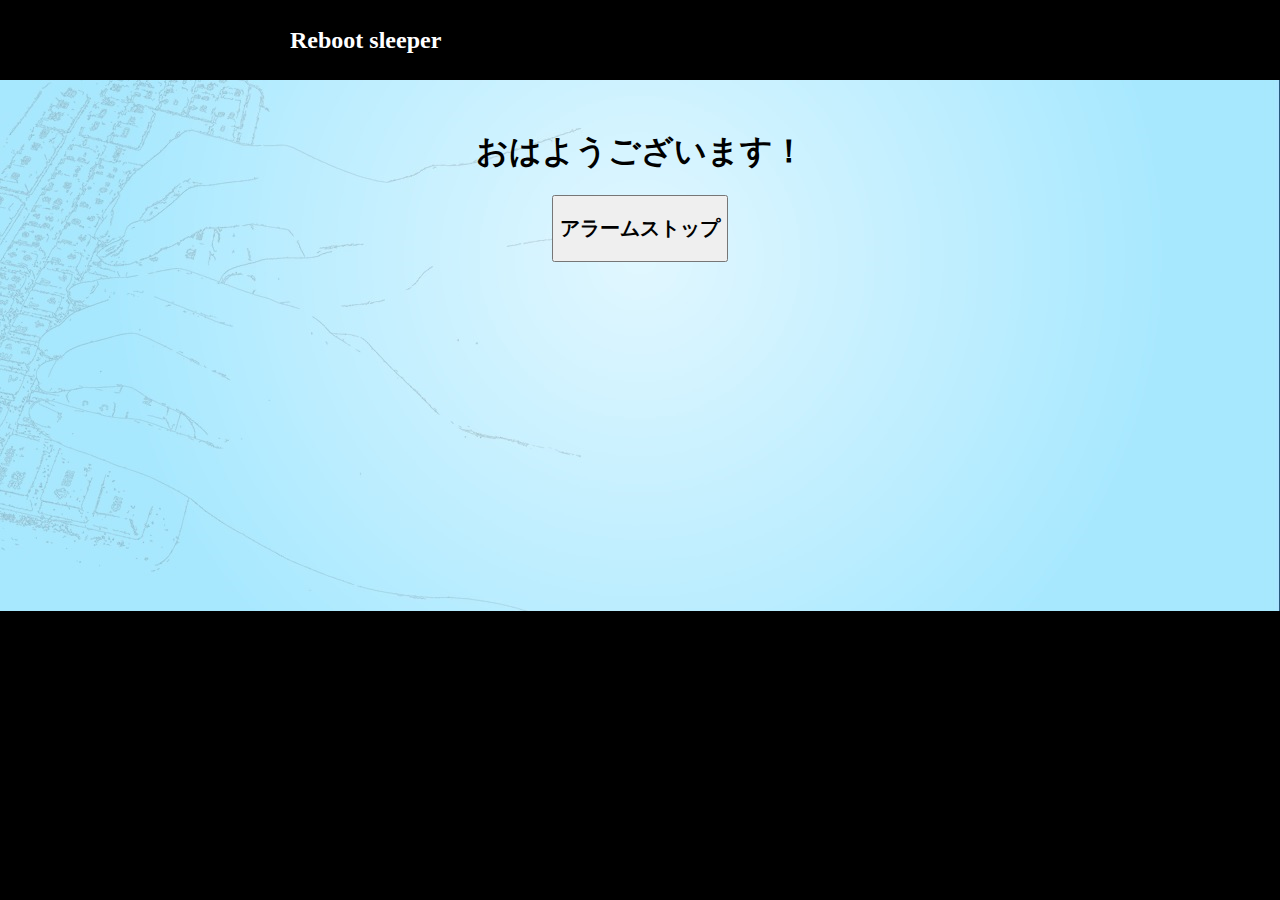
<file: templates/alarm_stop.html>
<!DOCTYPE html>
<html>
<head>
    <meta charset='utf-8'>
    <meta http-equiv="X-UA-Compatible" content="IE=edge">
    <meta name="viewport" content="width=device-width, initial-scale=1.0">
    <title>Reboot sleeper</title>
    <link rel="stylesheet" type="text/css" href="/static/css/index.css">
    <link rel="shortcut icon" href="/static/img/favicon.ico" type="image/vnd.microsoft.icon">
    <link rel="icon" href="/static/img/favicon.ico" type="image/vnd.microsoft.icon">
</head>
<body>
    <header>
        <div class="header_content">
            <h2 class="title"><a href="/alarm_stop">Reboot sleeper</a></a></h2>
        </div>
    </header>
    <div id="alarm_stop_content" class="entire">
        <h1>おはようございます！</h1>
        <button id="alarm_stop_button"><h2>アラームストップ</h2></button>
    </div>
    <script src="/static/scripts/alarm_stop.js"></script>
</body>
</html>
</file>
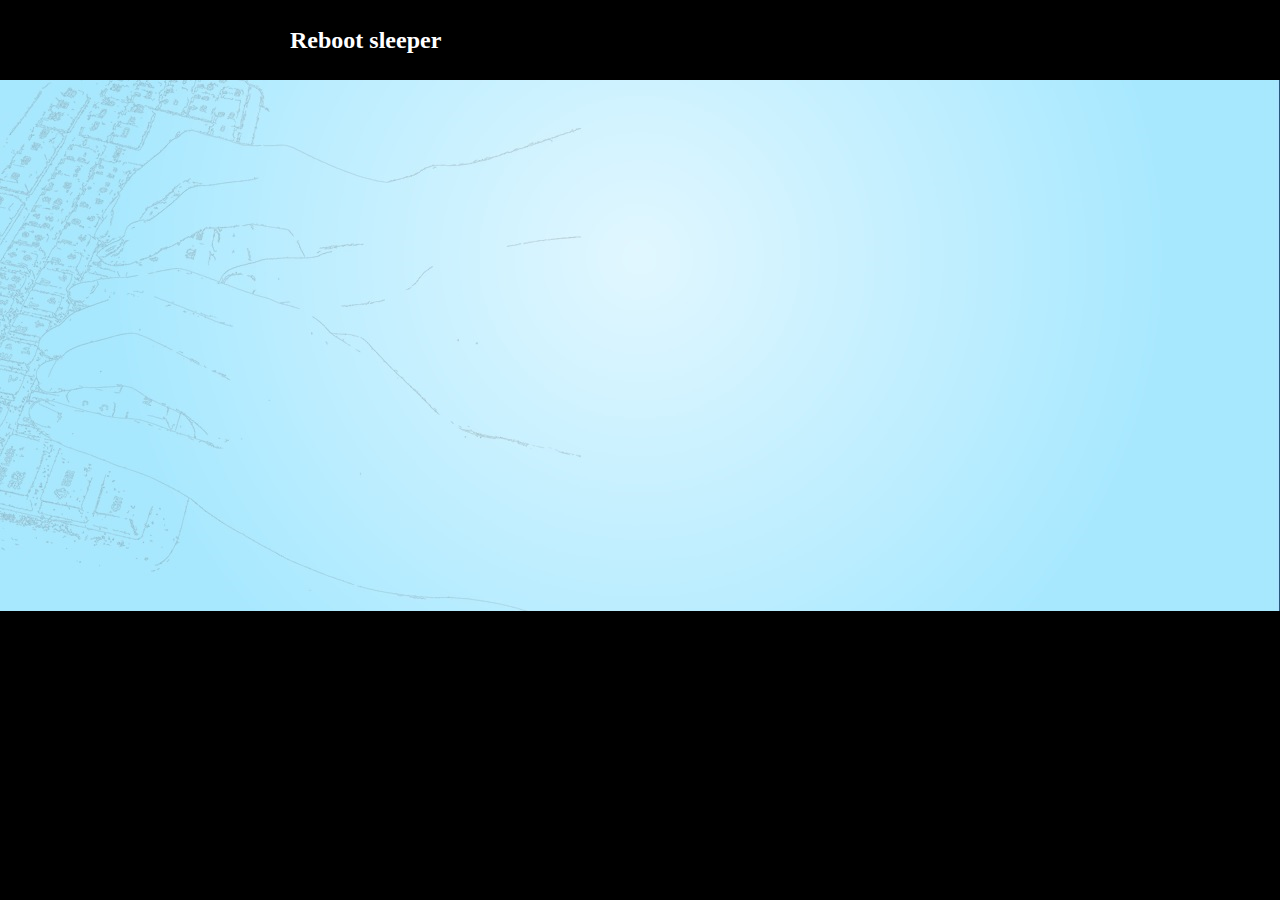
<file: templates/typing.html>
<!DOCTYPE html>
<html>
<head>
    <meta charset='utf-8'>
    <meta http-equiv="X-UA-Compatible" content="IE=edge">
    <meta name="viewport" content="width=device-width, initial-scale=1.0">
    <title>Reboot sleeper</title>
    <link rel="stylesheet" type="text/css" href="/static/css/index.css">
    <link rel="shortcut icon" href="/static/img/favicon.ico" type="image/vnd.microsoft.icon">
    <link rel="icon" href="/static/img/favicon.ico" type="image/vnd.microsoft.icon">
</head>
<body>
    <header>
        <div class="header_content">
            <h2 class="title"><a href="/typing">Reboot sleeper</a></a></h2>
        </div>
    </header>
    <div id="typing_area" class="entire">
        <p id="count"></p>
        <p id="japanese"></p>
        <p id="alphabet"></p>
    </div>
    <script src="/static/scripts/typing.js"></script>
</body>
</html>
</file>
<file: static/css/index.css>
body{
    margin: 0;
    padding: 0;
    background-color: #000;
    background-image: url("/static/img/background1.jpg");
    background-repeat: no-repeat;
    background-size: cover;
    background-position: top center;
    position: relative;
}

.entire{
    width: 700px;
    margin: 50px auto;
}

.title a {
    color: #fff;
    text-decoration: none;
}

header {
    background-color: #000;
    padding: 20px 0 20px;
}

.header_content {
    display: flex;
    height: 40px;
    align-items: center;
    width: 700px;
    margin: 0 auto;
}

.title {
    margin-right: auto;
}

.menu-item {
    list-style: none;
    display: inline-block;
    padding: 10px;
}

.nav_button {
    color: #fff;
    font-size: larger;
    font-weight: 700;
    text-decoration: none;
    letter-spacing: 1px;
    border-bottom: .25rem solid transparent;
}

.nav_button:hover {
    border-bottom: 2px solid #fff;
}

#work_status_button,
#show {
    color: #000;
    background-color: #fff;
    text-decoration: none;
    letter-spacing: 1px;
    padding: 1px 3px;
    border: 1px solid #000;
    border-radius: 0%;  /*角状態*/
    cursor: pointer;
}

.clock{
    text-align: center;
    font-size:30px;
    line-height: 0%;
    margin: 50px;
}

.timer_text{
    text-align: center;
    line-height: 0%;
}

.timer{
    text-align: center;
    font-size: 60px;
    line-height: 0%;
    margin-top: 40px;
    margin-bottom: 50px;
}

form
{
    text-align: center;
}


.drop_down1{
    width:50px;
    font-size: 18px;
    border: 1.5px solid #000; /*枠*/
    background-color: #0000;
}

.drop_down2{
    width: 150px;
    font-size: 18px;
    border: 1.5px solid #000; /*枠*/
    background-color: #0000;
}

.work_status,
.detail_setting {
    text-align: center;
    margin-bottom: 20px;
}

#work_status_button,
#show {
    font-size: 16px;
    margin: 5px;
}

.select_content {
    margin-bottom: 20px;
}

.select_content p {
    margin-bottom: 5px;
}

#video_area,
#capture_image {
    display: none;
}

#typing_area {
    margin: 50px;
}

#count,
#japanese,
#alphabet {
    font-size: 20px;
}

#japanese {
    margin-top: 40px;
}

footer {
    margin-left: 140px;
    font-size: 10px;
}

#alarm_stop_content {
    text-align: center;
}

.disc {
    margin-left: 140px;
    margin-top: 50px;
}

#hidden_popup_text {
    text-align: center;
    margin: 30px;
    color: red;
}
</file>
